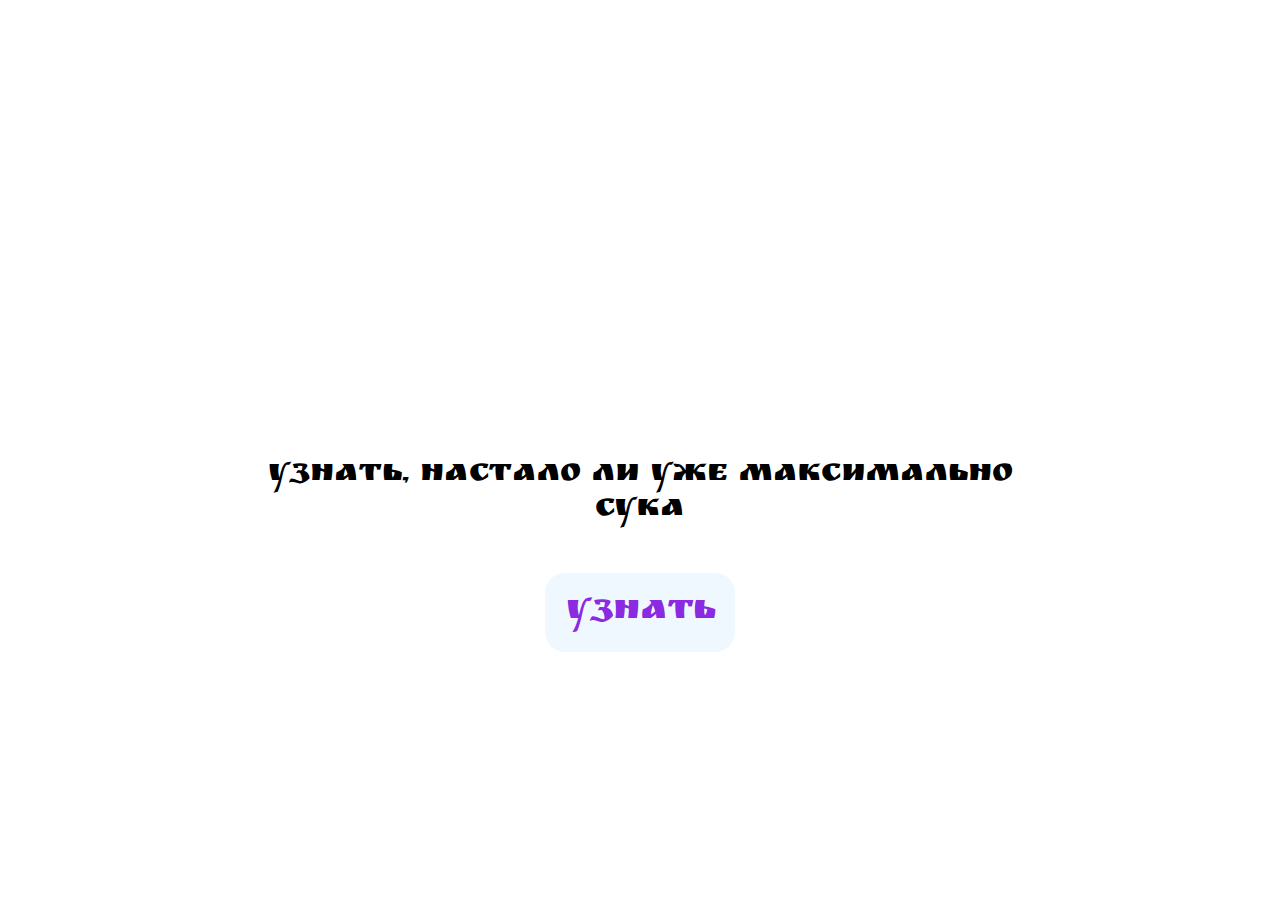
<file: index.html>
<!DOCTYPE html>
<html lang="ru">
  <head>
    <meta charset="UTF-8" />
    <meta http-equiv="X-UA-Compatible" content="IE=edge" />
    <meta name="viewport" content="width=device-width, initial-scale=1.0" />
    <link rel="stylesheet" href="style.css" />
    <title>Узнать</title>
  </head>
  <body>
    <h1>Узнать, настало ли уже максимально сука</h1>
    <a href="result.html">Узнать</a>
  </body>
</html>
</file>
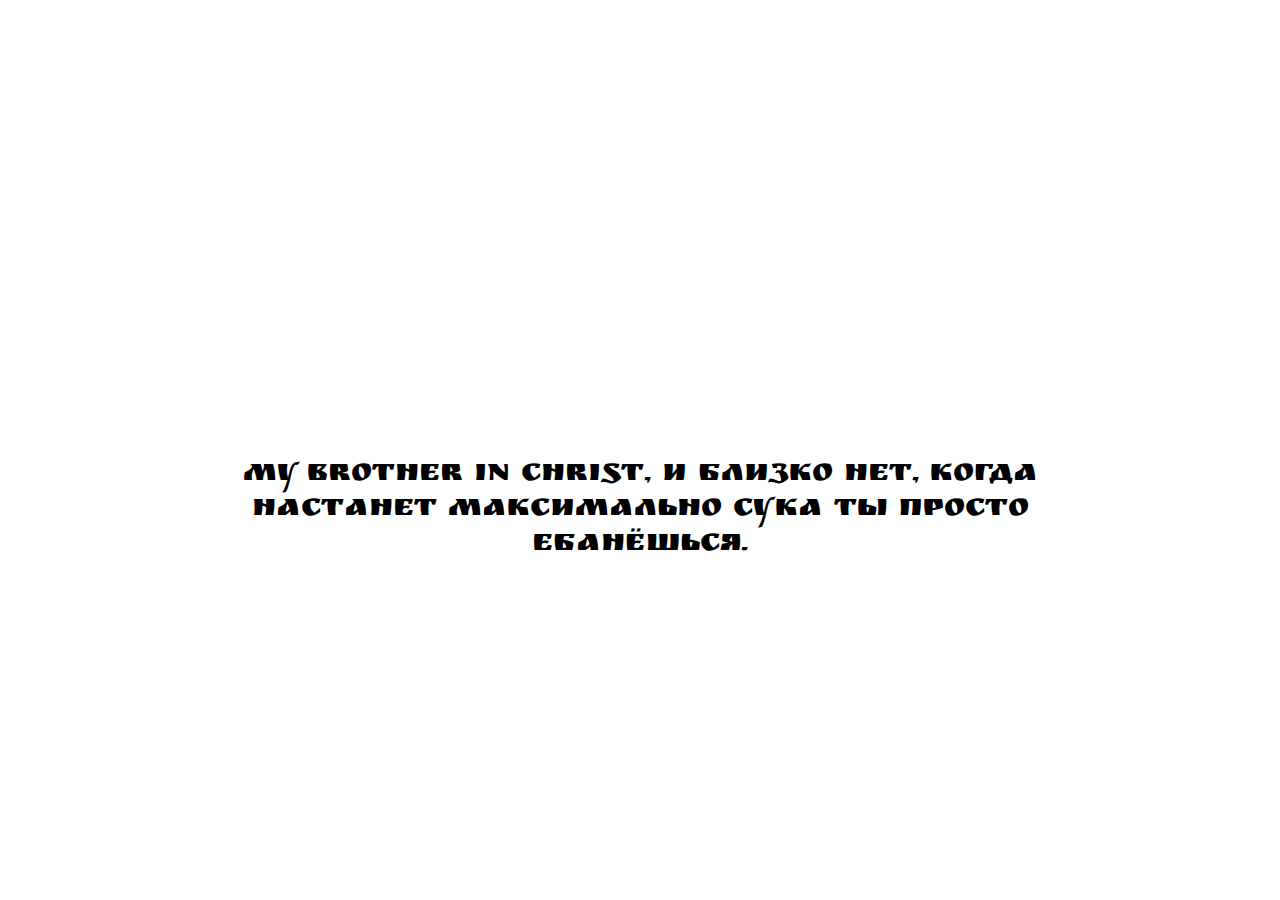
<file: result.html>
<!DOCTYPE html>
<html lang="ru">
  <head>
    <meta charset="UTF-8" />
    <meta http-equiv="X-UA-Compatible" content="IE=edge" />
    <meta name="viewport" content="width=device-width, initial-scale=1.0" />
    <link rel="stylesheet" href="style.css" />
    <title>Узнать</title>
  </head>
  <body>
    <h1>
      My brother in Christ, и близко нет, когда настанет максимально сука ты
      просто ебанёшься.
    </h1>
  </body>
</html>
</file>
<file: style.css>
@import url('https://fonts.googleapis.com/css2?family=Ruslan+Display&display=swap');

html{
    font-family: 'Ruslan Display', cursive;
}

h1{
    font-weight: 400;
    max-width: 800px;
    text-align: center;
    margin: auto;
    display: block;
    position: relative;
    top: 50vh;
    bottom: 50vh;
}

a{
    text-align: center;
    margin: auto;
    display: block;
    position: relative;
    top: 55vh;
    padding: 20px;
    background: aliceblue;
    width: 150px;
    border-radius: 20px;
    font-size: 36px;
    text-decoration: none;
    color: blueviolet;
}
</file>
